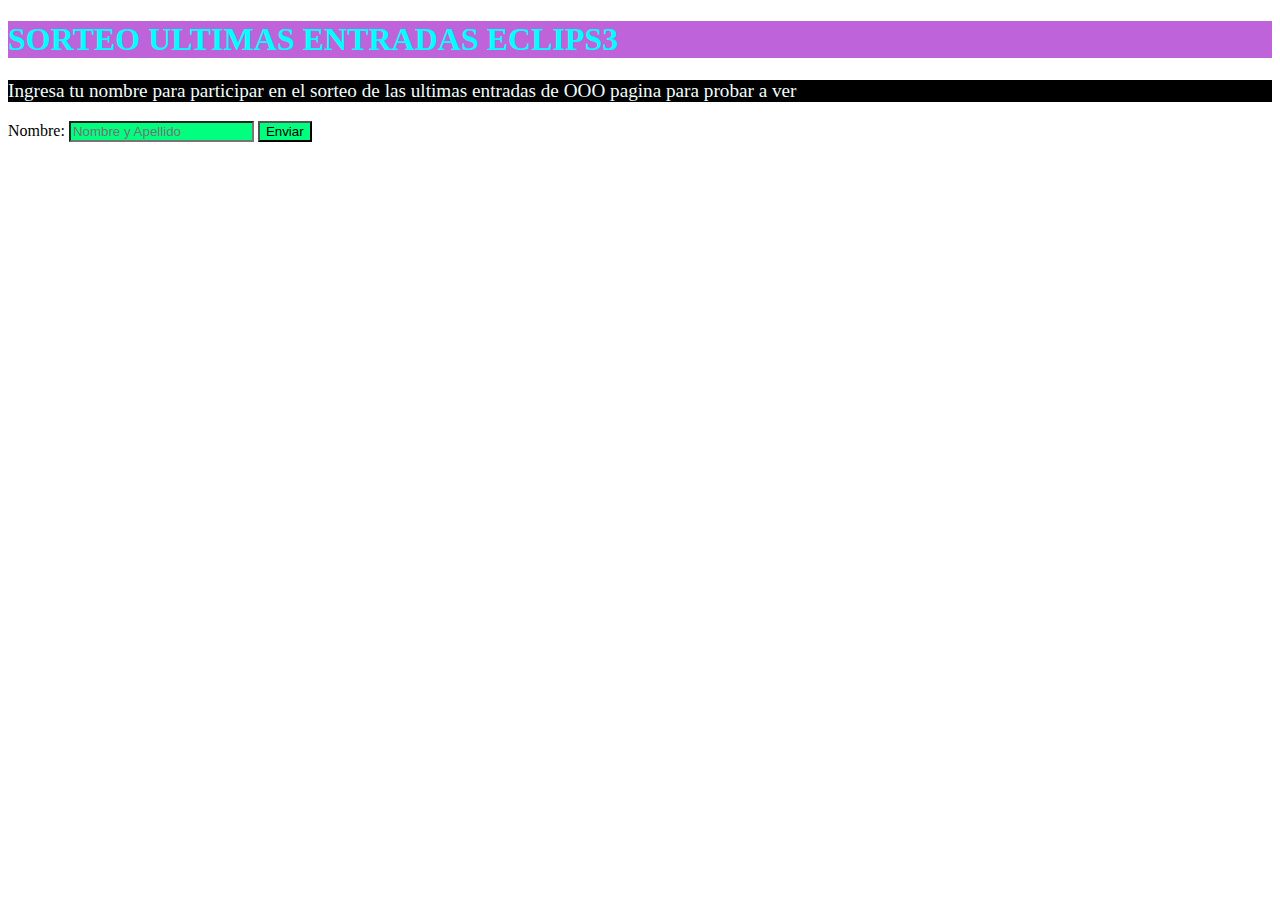
<file: index.html>
<!DOCTYPE html>
<html lang="en"> 
<head>
    <meta charset="UTF-8"> 
    <meta http-equiv="X-UA-Compatible" content="IE=edge">
    <meta name="viewport" content="width=device-width, intial-scale=1.0"> 
    <link href="style.css" rel="stylesheet" type="text/css">

<title>OJO CUIDADO</title>
</head>
<body>
    <div>
        <h1>SORTEO ULTIMAS ENTRADAS ECLIPS3</h1>
            <p>Ingresa tu nombre para participar en el sorteo de las ultimas entradas de OOO
                pagina para probar a ver</p>



        <label> Nombre: <input type="text" placeholder="Nombre y Apellido "></label>
        <a href="https://preview.redd.it/jd40sb9f6qba1.jpg?width=640&crop=smart&auto=webp&v=enabled&s=351dab6d2bc397269ca3658b6ea4152299167742">
        <input type="submit" value="Enviar"></a>    

    </div>
    
        
     
        
        
        
    
</body>
</html>
</file>
<file: style.css>
h1{
    background-color: rgb(190, 99, 218);
    font-family: fantasy;
    color: aqua;
}

p{  
    background-color: black;
    font-size: larger;
    color: azure;
}

input{ background-color: springgreen;}

body{background-image: url(https://okdiario.com/img/2022/10/18/los-gatos-pueden-ver-en-color-1.jpg)}
</file>
